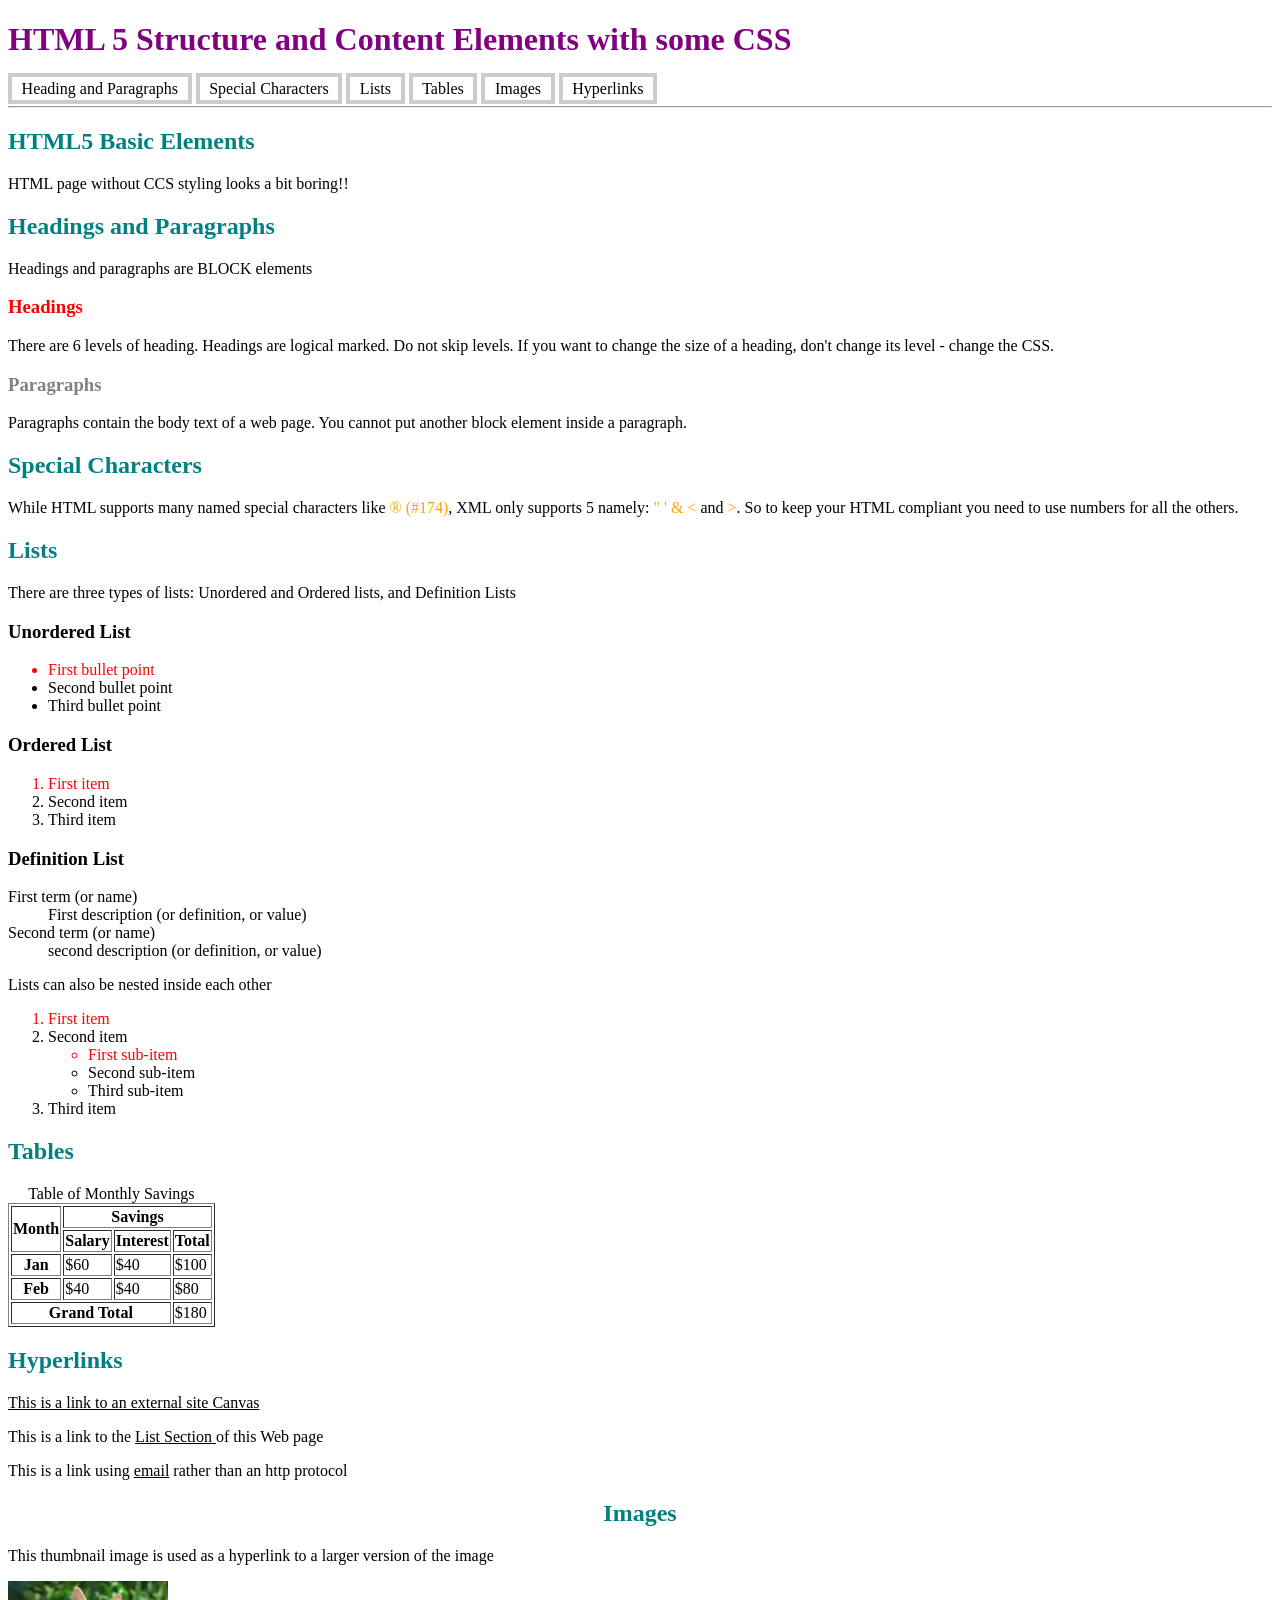
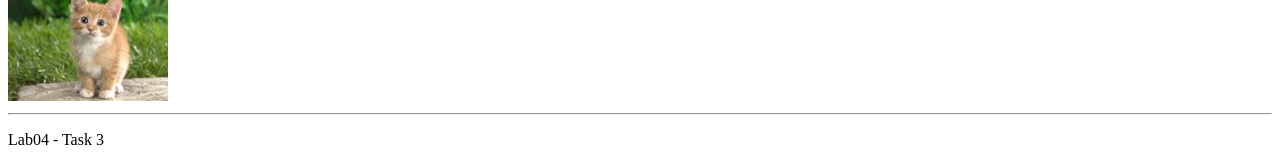
<file: lab04-1/lab04.html>
<!DOCTYPE html>
<html lang="en">
<head>
  <meta charset="utf-8" />
  <meta name="description" content="Demonstrates some basic HTML content elements and CSS" />
  <meta name="keywords" content="HTML5, tags" />
  <meta name="author" content="A Lecturer"  />
  <title>HTML Structure and Content Elements + CSS</title>
  <link rel="stylesheet" href="styles/lab04.css">
</head>
<!-- This is a comment. Indenting child elements makes the markup much more readable -->
<body>
   <header>
     <h1>HTML 5 Structure and Content Elements with some CSS</h1>
     <nav>
         <a href="#headings">Heading and Paragraphs</a> 
         <a href="#sc">Special Characters</a> 
         <a href="#lists">Lists</a> 
         <a href="#tables">Tables</a>
         <a href="#images">Images</a>
         <a href="#hyperlinks">Hyperlinks</a>
      </nav>
      <hr />
   </header>
   
   <article>   
   <h2>HTML5 Basic Elements</h2> 
      <aside>
         <p>HTML page without CCS styling looks a bit boring!!</p>
      </aside>
      <h2 id="headings">Headings and Paragraphs </h2>
      <p>Headings and paragraphs are BLOCK elements</p>
      <h3 class="redded">Headings</h3>
      <p>There are 6 levels of heading. Headings are logical marked. Do not skip levels. If you want to change the size of a heading, don't change its level - change the CSS.</p>
      <h3 class="greyed">Paragraphs</h3>
      <p>Paragraphs contain the body text of a web page. You cannot put another block element inside a paragraph.</p>
      
      <h2 id="sc">Special Characters</h2>
      <p>While HTML supports many named special characters like <span class="special">&#174; (#174)</span>, XML only supports 5 namely: <span class="special">&quot; &apos; &amp; &lt;</span>  and <span class="special">&gt;</span>.  So to keep your HTML compliant you need to use numbers for all the others.</p>
      
         
      
      <!-- Comments can be useful to indicate various sections of markup-->
      <!--Lists-->
      <h2 id="list">Lists</h2>
      <p>There are three types of lists: Unordered and Ordered lists, and Definition Lists</p>
      <h3>Unordered List</h3>
	  <ul>
         <li>First bullet point</li>
         <li>Second bullet point</li>
         <li>Third bullet point</li>
      </ul>
      <h3>Ordered List</h3>
      <ol>
         <li>First item</li>
         <li>Second item</li>
         <li>Third item</li>
      </ol>
	  <h3>Definition List</h3>
	  <dl>
		<dt>First term (or name)</dt>
			<dd>First description (or definition, or value)</dd>
		<dt>Second term (or name)</dt>
			<dd>second description (or definition, or value)</dd>
      </dl> 
      <p>Lists can also be nested inside each other</p>
      <ol>
         <li>First item</li>
         <li>Second item
            <ul>
               <li>First sub-item</li>
               <li>Second sub-item</li>
               <li>Third sub-item</li>
            </ul>
         </li>
         <li>Third item</li>
      </ol>		

      <h2 id="tables">Tables</h2>
      <table border="1">
         <caption>Table of Monthly Savings</caption>
         <thead>
            <tr>
            <!-- the scope attribute assists non-visual user agents -->
            <!-- rowspan and colspan allow multiple cells to be merged -->
              <th rowspan="2" scope="col">Month</th>
              <th colspan="3" scope="col">Savings</th>
            </tr>
            <tr>
              <th scope="col">Salary</th>
              <th scope="col">Interest</th>
              <th scope="col">Total</th>
            </tr>
        </thead>
        <tbody>
         <tr>
           <th scope="row">Jan</th>
           <td>$60</td>
           <td>$40</td>
           <td>$100</td>
         </tr>
         <tr>
           <th scope="row">Feb</th>
           <td>$40</td>
           <td>$40</td>
           <td>$80</td>
         </tr>
        </tbody>
        <tfoot>
         <tr>
            <th colspan="3" scope="row"> Grand Total</th>
            <td>$180</td>
         </tr>
        </tfoot>
		</table>
      
      <h2 id="hyperlinks">Hyperlinks</h2>
      <p><a href="https://swinburne.instructure.com" title="This takes you to Canvas" style="color: black;"> This is a link to an external site Canvas</a></p>
      <p>This is a link to the <a href="#list" style="color: black;" >List Section </a> of this Web page</p>
      <p>This is a link using <a href="mailto:someone@swin.edu.au" style="color: black;"> email</a> rather than an http protocol</p> 
	  
      <h2 id="images" style="text-align: center;" >Images</h2>
      <p>This thumbnail image is used as a hyperlink to a larger version of the image</p>
      <a href="images/mycat.jpg">  <img src="images/mycat_small.jpg" alt="Photo of my cat" title="Filesize 222kb " /></a>

      
      <hr />
   </article>
	<footer>
		<p>Lab04 - Task 3</p>
	</footer>
</body>

</html>
</file>
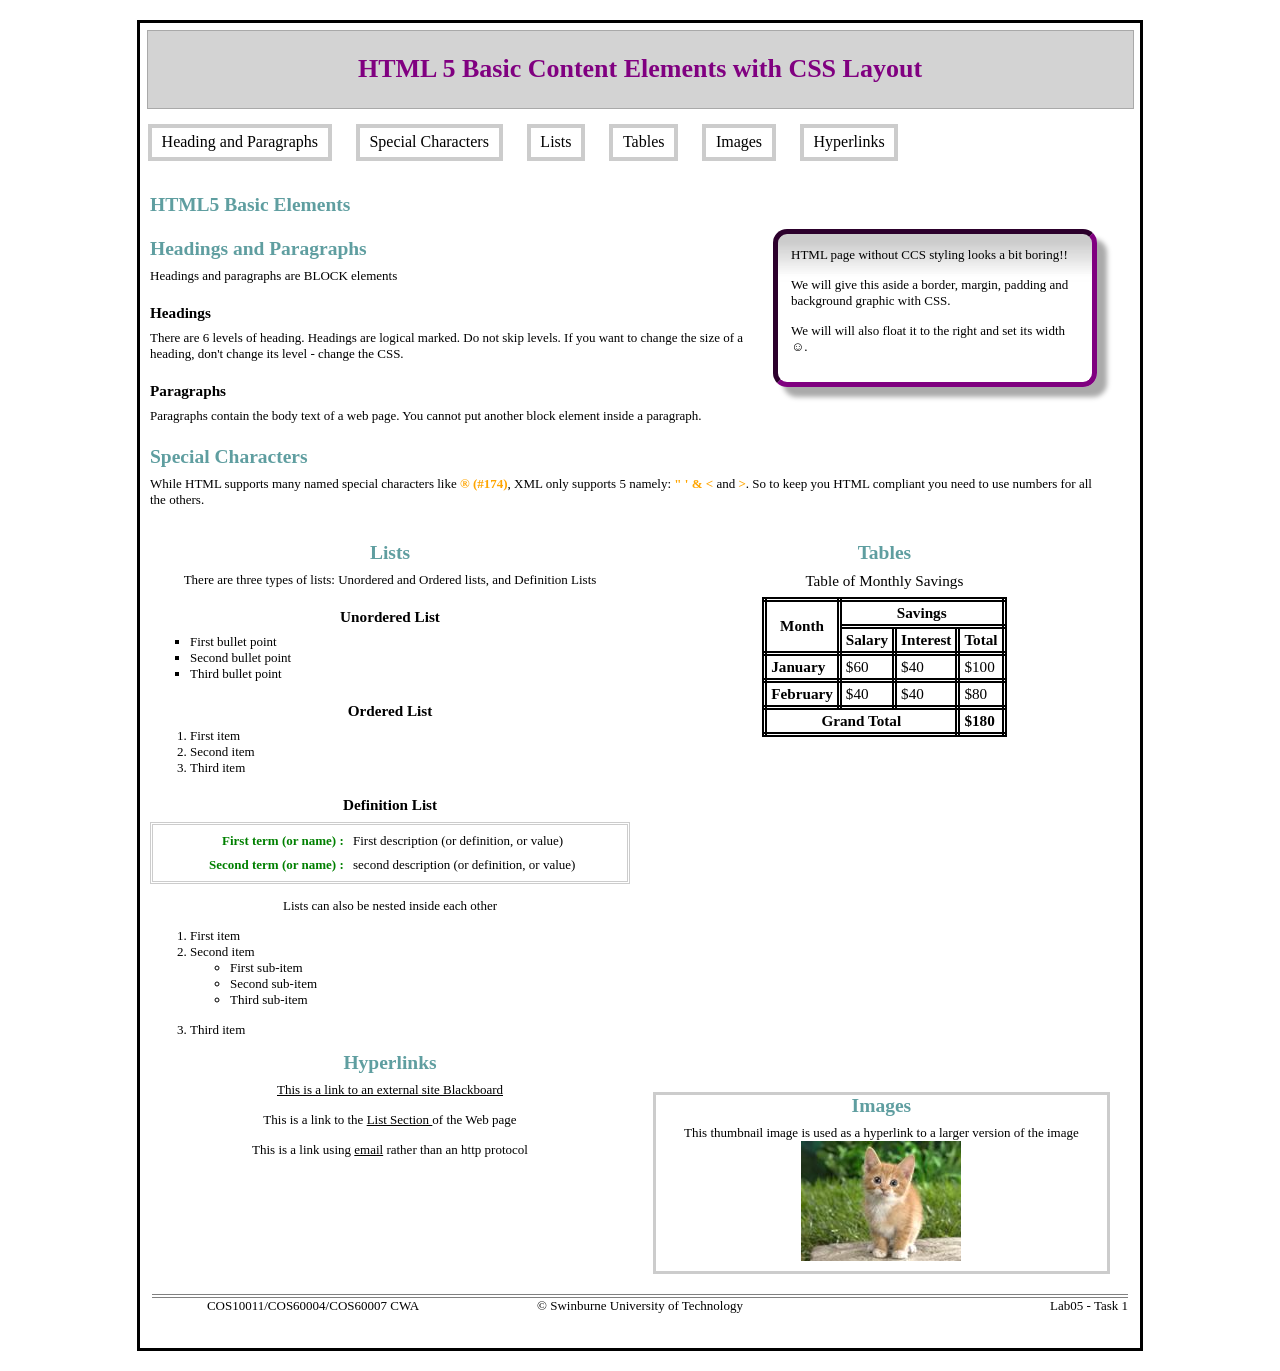
<file: lab05/lab05.html>
<!DOCTYPE html>
<html lang="en">
<head>
  <meta charset="utf-8" />
  <meta name="description" content="Demonstrates CSS layout" />
  <meta name="keywords" content="HTML5, CSS layout" />
  <meta name="author" content="A Lecturer"  />
  <link rel="stylesheet" href="lab04.css">
  <link rel="stylesheet" href="dl.css">
  <link rel="stylesheet" href="styles/layout.css">
  <title>CSS Layout</title>
  <!-- References to external CSS files -->
 
  
</head>
<!-- This is a comment. Indenting child elements makes the markup much more readable -->
<body>
   <header>
		<h1>HTML 5 Basic Content Elements with CSS Layout</h1>
    </header> 
	<nav>
        <p class="menu"><a href="#headings">Heading and Paragraphs</a></p> 
		<p class="menu"><a href="#sc">Special Characters</a> </p> 
		<p class="menu"><a href="#lists">Lists</a></p> 
		<p class="menu"><a href="#tables">Tables</a></p> 
		<p class="menu"><a href="#images">Images</a></p> 
		<p class="menu"><a href="#hyperlinks">Hyperlinks</a></p> 
    </nav>
   	<article>   
      <h2>HTML5 Basic Elements</h2>
      <aside>
         <p>HTML page without CCS styling looks a bit boring!!</p>
		 <p>We will give this aside a border, margin, padding and background graphic with CSS. </p>
		 <p>We will will also float it to the right and set its width &#9786;.</p>
      </aside>
      <section id="headings">
		  <h2>Headings and Paragraphs </h2>
		  <p>Headings and paragraphs are BLOCK elements</p>
		  <h3>Headings</h3>
		  <p>There are 6 levels of heading. Headings are logical marked. Do not skip levels. If you want to change the size of a heading, don't change its level - change the CSS.</p>
		  <h3>Paragraphs</h3>
		  <p>Paragraphs contain the body text of a web page. You cannot put another block element inside a paragraph.</p>
      </section>
      <section>
		  <h2 id="sc">Special Characters</h2>
		  <p>While HTML supports many named special characters like <span class="special">&#174; (#174)</span>, XML only supports 5 namely: <span class="special">&quot; &apos; &amp; &lt;</span>  and <span class="special">&gt;</span>.  So to keep you HTML compliant you need to use numbers for all the others.</p>
      </section>
         
      
      <!-- Comments can be useful to indicate various sections of markup-->
      <!--Lists-->
      <section id="lists">
		  <h2>Lists</h2>
      <p>There are three types of lists: Unordered and Ordered lists, and Definition Lists</p>
      <h3>Unordered List</h3>
	  <ul class="square">
         <li>First bullet point</li>
         <li>Second bullet point</li>
         <li>Third bullet point</li>
      </ul>
      <h3>Ordered List</h3>
      <ol>
         <li>First item</li>
         <li>Second item</li>
         <li>Third item</li>
      </ol>
	  <h3>Definition List</h3>
	  <dl>
		<dt>First term (or name)</dt>
			<dd>First description (or definition, or value)</dd>
		<dt>Second term (or name)</dt>
			<dd>second description (or definition, or value)</dd>
      </dl> 
      <p>Lists can also be nested inside each other</p>
	  <ol>
			 <li>First item</li>
			 <li>Second item
				<ul>
				   <li>First sub-item</li>
				   <li>Second sub-item</li>
				   <li>Third sub-item</li>
				</ul>
			 </li>
			 <li>Third item</li>
			</ol>		
		</section>
		<section id="tables">
		  <h2>Tables</h2>
		  <table border="1">
			 <caption>Table of Monthly Savings</caption>
			 <thead>
				<tr>
				<!-- the scope attribute assists non-visual user agents -->
				<!-- rowspan and colspan allow multiple cells to be merged -->
				  <th rowspan="2" scope="col">Month</th>
				  <th colspan="3" scope="col">Savings</th>
				</tr>
				<tr>
				  <th scope="col">Salary</th>
				  <th scope="col">Interest</th>
				  <th scope="col">Total</th>
				</tr>
			</thead>
			<tbody>
			 <tr>
			   <th scope="row">January</th>
			   <td>$60</td>
			   <td>$40</td>
			   <td>$100</td>
			 </tr>
			 <tr>
			   <th scope="row">February</th>
			   <td>$40</td>
			   <td>$40</td>
			   <td>$80</td>
			 </tr>
			</tbody>
			<tfoot>
			 <tr>
				<th colspan="3" scope="row"> Grand Total</th>
				<td>$180</td>
			 </tr>
			</tfoot>
			</table>
		</section>
		<section id="hyperlinks" class="blacklinks">
		  <h2>Hyperlinks</h2>
		  <p><a href="http://ilearn.swin.edu.au" title="This takes you to Blackboard"> This is a link to an external site Blackboard</a></p>
		  <p>This is a link to the <a href="#list">List Section </a> of the Web page</p>
		  <p>This is a link using <a href="mailto:someone@swin.edu.au"> email</a> rather than an http protocol</p> 
		</section>
		<section id="images">
			<h2 >Images</h2>
			<figure><figcaption>This thumbnail image is used as a hyperlink to a larger version of the image</figcaption>
			<a href="images/mycat.jpg">  <img src="images/mycat_small.jpg" alt="Photo of my cat" title="Filesize 222kb " /></a></figure>
		</section>
	</article>
	<footer>
		<p>COS10011/COS60004/COS60007 CWA</p>
		<p>&#169; Swinburne University of Technology</p>
		<p>Lab05 - Task 1</p>
	</footer>
</body>

</html>
</file>
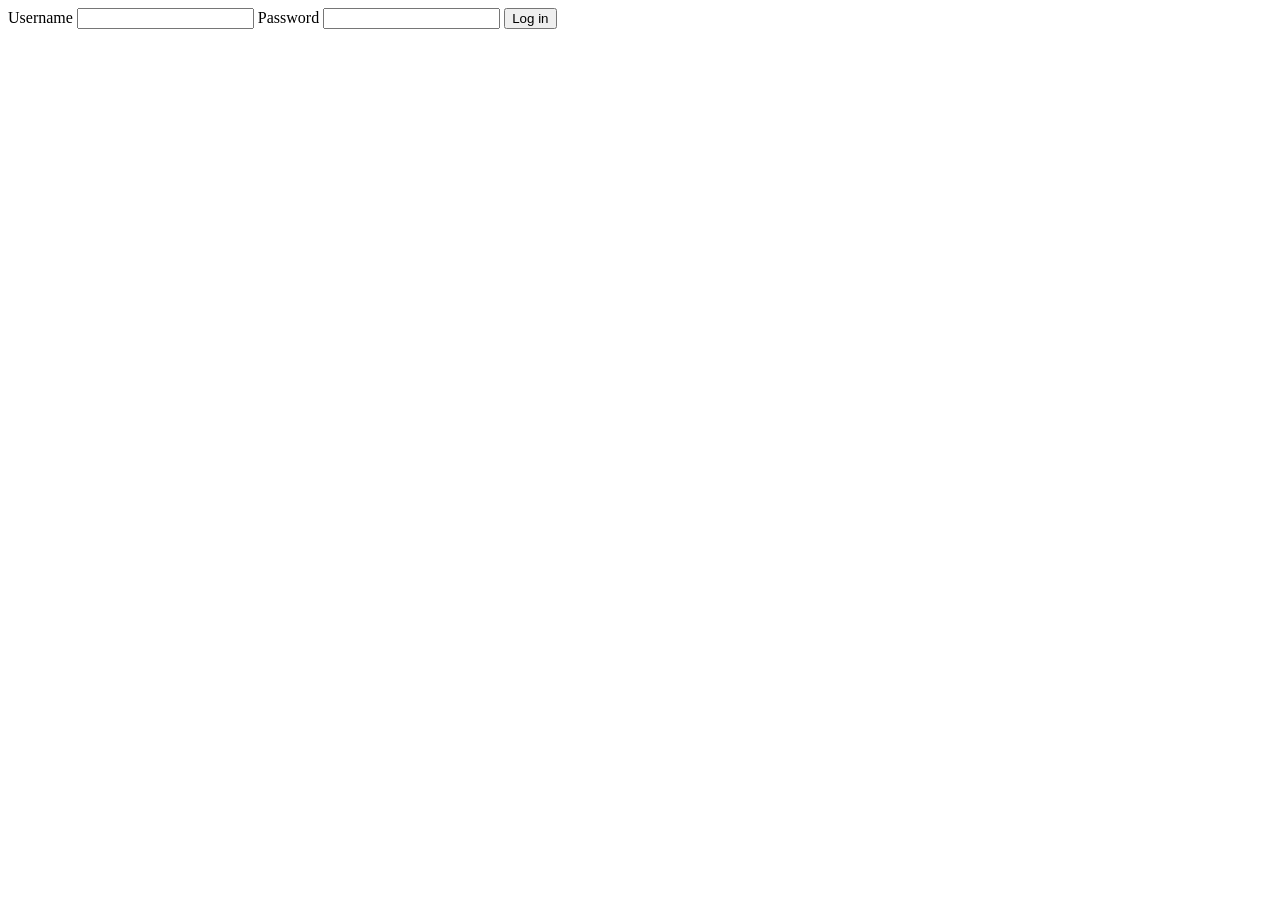
<file: Lab08/login.html>
<!DOCTYPE html>
<html lang="en">
<head>
	<meta charset="UTF-8">
	<meta name="viewport" content="width=device-width, initial-scale=1.0">
	<title>Login</title>
</head>
<body>
	<form method="POST" action="process.php">
		<input type="hidden" name="user_token" value="FIRST_INITIAL+STUDENT_ID">
		<label for="username">Username</label>
		<input type="text" id="username" name="username" autocomplete="username" required>

		<label for="password">Password</label>
		<input type="password" id="password" name="password" autocomplete="current-password" required>

		<button type="submit">Log in</button>
	</form>
</body>
</html>
</file>
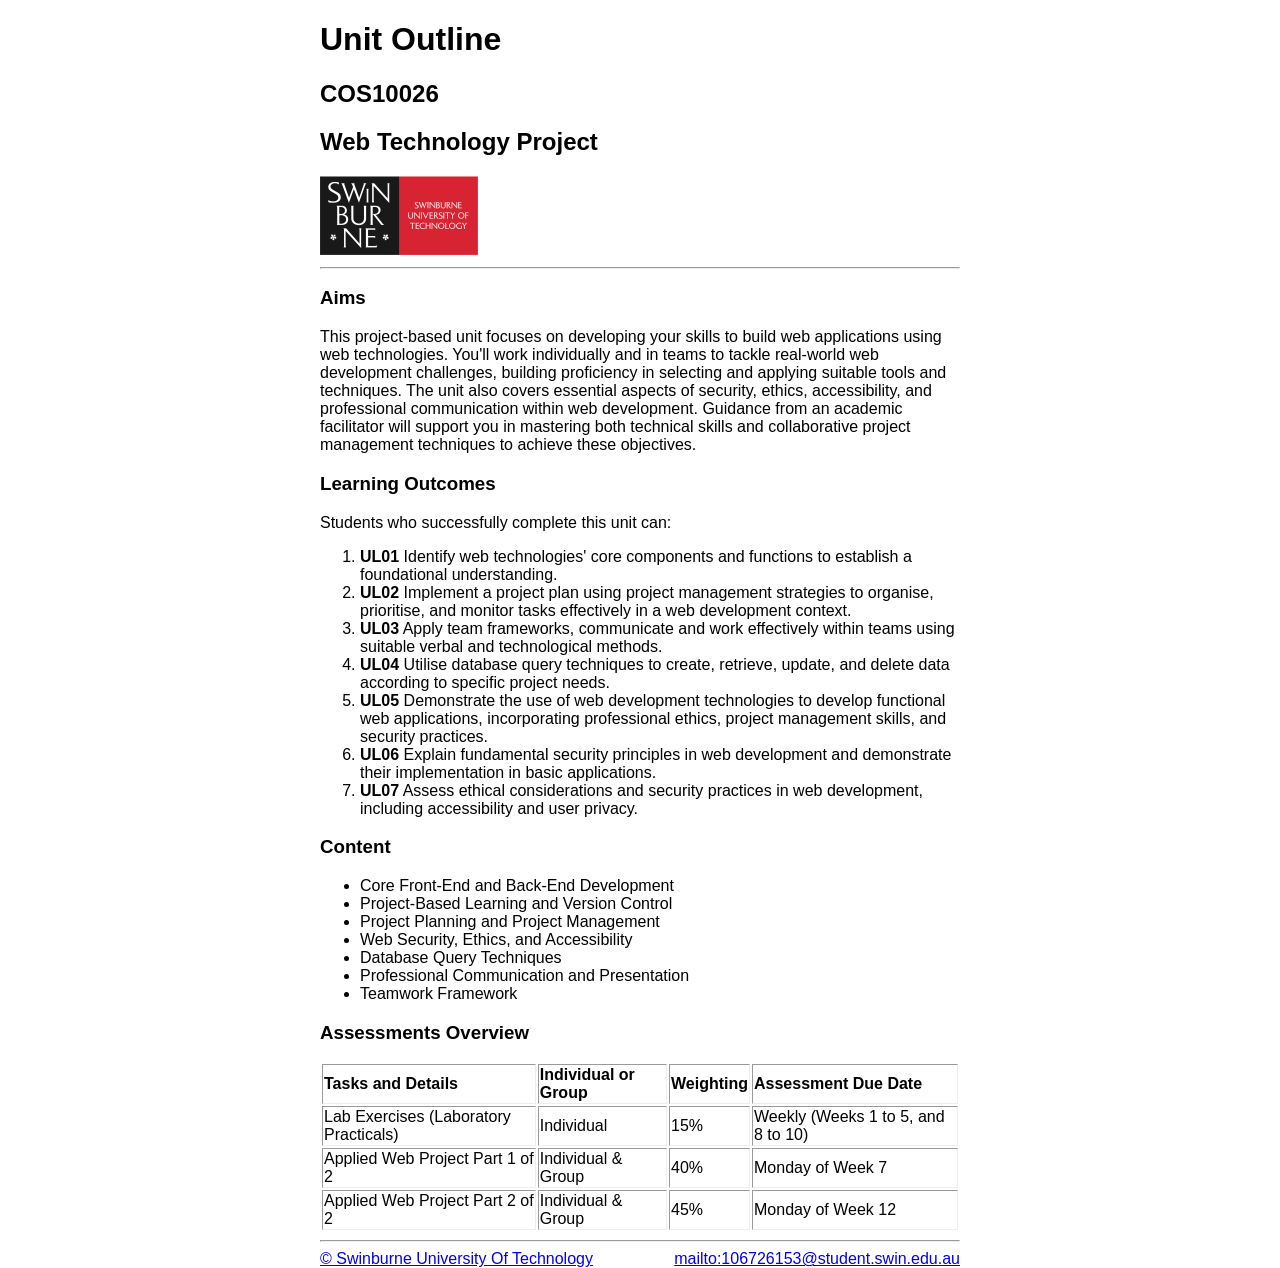
<file: lab02/lab02/lab02.html>
<!DOCTYPE html>
<html lang="en">
<head>
	<meta charset="UTF-8">
	<meta name="viewport" content="width=device-width, initial-scale=1.0">
	<title>Lab 02</title>
    <link rel="stylesheet" href="lab02style.css">
</head>
<body>
    <div class="thingggg">
        <h1>Unit Outline</h1>
        <h2>COS10026</h2>
        <h2>Web Technology Project</h2>
        <img src="swin_logo.png" alt="Swinburne Logo" srcset="">
        <hr>
        <h3>Aims</h3>
        <p>This project-based unit focuses on developing your skills to build web applications using web technologies. You'll work individually and in teams to tackle real-world web development challenges, building proficiency in selecting and applying suitable tools and techniques. The unit also covers essential aspects of security, ethics, accessibility, and professional communication within web development. Guidance from an academic facilitator will support you in mastering both technical skills and collaborative project management techniques to achieve these objectives. </p>
        <h3>Learning Outcomes</h3>
        <p>Students who successfully complete this unit can:</p>
        <ol>
            <li><strong>UL01</strong>  Identify web technologies' core components and functions to establish a foundational understanding.</li>
            <li><strong>UL02</strong> Implement a project plan using project management strategies to organise, prioritise, and monitor tasks effectively in a web development context.</li>
            <li><strong>UL03</strong> Apply team frameworks, communicate and work effectively within teams using suitable verbal and technological methods.</li>
            <li><strong>UL04</strong> Utilise database query techniques to create, retrieve, update, and delete data according to specific project needs.</li>
            <li><strong>UL05</strong> Demonstrate the use of web development technologies to develop functional web applications, incorporating professional ethics, project management skills, and security practices.</li>
            <li><strong>UL06</strong> Explain fundamental security principles in web development and demonstrate their implementation in basic applications.</li>
            <li><strong>UL07</strong> Assess ethical considerations and security practices in web development, including accessibility and user privacy.</li> 
        </ol>
        <h3>Content</h3>
        <ul>
            <li>Core Front-End and Back-End Development</li>
            <li>Project-Based Learning and Version Control</li>
            <li>Project Planning and Project Management</li>
            <li>Web Security, Ethics, and Accessibility</li>
            <li>Database Query Techniques</li>
            <li>Professional Communication and Presentation</li>
            <li>Teamwork Framework</li>
        </ul>
        <h3>Assessments Overview</h3>
        <table border="1">
            <thead>
                <tr>
                    <th>Tasks and Details</th>
                    <th>Individual or Group</th>
                    <th>Weighting</th>
                    <th>Assessment Due Date</th>
                </tr>
                <tr>
                    <td>Lab Exercises (Laboratory Practicals)</td>
                    <td>Individual</td>
                    <td>15%</td>
                    <td>Weekly (Weeks 1 to 5, and 8 to 10)</td>
                </tr>
                <tr>
                    <td>Applied Web Project Part 1 of 2</td>
                    <td>Individual & Group</td>
                    <td>40%</td>
                    <td>Monday of Week 7</td>
                </tr>
                <tr>
                    <td>Applied Web Project Part 2 of 2</td>
                    <td>Individual & Group</td>
                    <td>45%</td>
                    <td>Monday of Week 12</td>
                </tr>
            </thead>
        </table>
        <hr>
    </div>

</body>
<footer class="nig">
    <div>
        <a href="https://www.swinburne.edu.au/" class="TBH">&#169 Swinburne University Of Technology</a>
        <a href="mailto:106726153@student.swin.edu.au" class="TBH2">mailto:106726153@student.swin.edu.au</a>
    </div>

</footer>
</html>
</file>
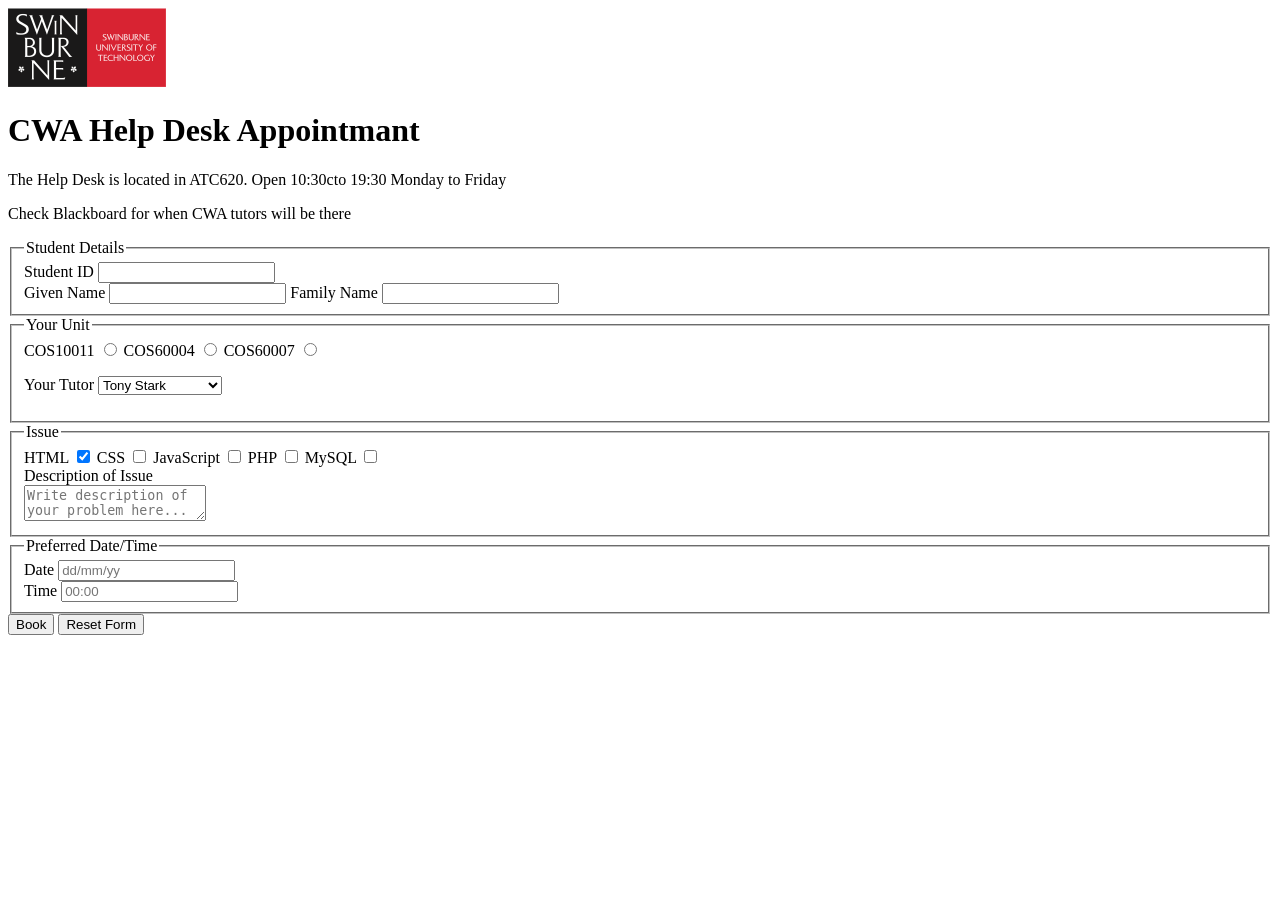
<file: lab03/lab03/indexweek3.html>
<!DOCTYPE html>
<html lang="en">
<head>
  <meta charset="UTF-8">
  <meta name="viewport" content="width=device-width, initial-scale=1.0">
  <title>Lab 03</title>
</head>
<a href="https://www.swinburne.edu.au/">
    <img src="swin_logo.png" alt="Swinburne logo">
</a>
<h1><strong>CWA Help Desk Appointmant </strong></h1>
<p>The Help Desk is located in ATC620. Open 10:30cto 19:30 Monday to Friday</p>
<p>Check Blackboard for when CWA tutors will be there</p>
<form action="sumbit" method="https://www.swinburne.edu.au/">
    <fieldset>
        <legend>Student Details</legend>
        
        <label for="ID">Student ID</label>
    <input type="text" id="ID" ID="ID" required="required" pattern="\d(7,10)">
    <br>
    <label for="name">Given Name</label>
    <input type="text" name="name" id="name" pattern="[a-Za-Z]">
    <label for="name">Family Name</label>
    <input type="text" id="name" name="name"
    pattern="[a-Za-Z]">
    </fieldset>
</form>

<form action="sumbit" method="post">
    <fieldset>
        <legend>Your Unit</legend>

        <label for="10011">COS10011</label>
        <input type="radio" name="your unit" id="cos10011" value="cos10011" required="required">
        

        <label for="600004">COS60004</label>
        <input type="radio" name="your unit" id="cos60004" value="cos60004">
        

        <label for="60007">COS60007</label>
        <input type="radio" name="your unit" id="cos60007" value="cos60007">
        <br>
        <p><label for="tutor">Your Tutor</label>
        <select name="tutor" id="tutor">
            <option value="iron man">Tony Stark</option>
            <option value="diddy">P.Diddy</option>
            <option value="epstein">Jeffery Epstein</option>
            <option value="Hopium">Gordon Freeman</option>
            <option value="engineer">Issac Clarke</option>
        </select></p>
    </fieldset>
</form>
<form action="sumbit" method="post">
    <fieldset>
        <legend>Issue</legend>

        <label for="html">HTML</label>
        <input type="checkbox" id="hmtl" name="category[]" checked="checked">

        <label for="css">CSS</label>
        <input type="checkbox" id="css" name="category[]">

        <label for="javascript">JavaScript</label>
        <input type="checkbox" id="javascript" name="category[]">

        <label for="php">PHP</label>
        <input type="checkbox" id="php" name="category[]">

        <label for="mysql">MySQL</label>
        <input type="checkbox" id="mysql" name="category[]">
        <br>
        <label for="description">Description of Issue</label>
        <br>
        <textarea name="issue" id="issue" placeholder="Write description of your problem here..."></textarea>
    </fieldset>
</form>
<form action="sumbit" method="post">
    <fieldset>
        <legend>Preferred Date/Time</legend>

        <label for="date">Date</label>
        <input type="text" name="date" id="date" placeholder="dd/mm/yy">
        <br>
        <label for="time">Time</label>
        <input type="text" name="time" id="time" placeholder="00:00">
    </fieldset>
</form>

<input type="submit" value="Book">
<input type="reset" value="Reset Form">

<body>
</body>
</html>
</file>
<file: lab04-1/styles/lab04.css>
h1 { 
    color: purple; 
    font-size: 2em; 
    font-weight: bold; 
}

nav a {
    text-decoration: none;
    padding:0.2em 0.6em;
    border: 4px solid #ccc;
    color: black;
}

nav a:hover{
    border-color: darkblue;
    background-color: lightblue;
}

h2{
    color: teal;
}

.redded {
    color: red;
}

.greyed {
    color: grey;
}

.special{
    color: orange;
}

li:first-child {
    color: red
}
</file>
<file: lab05/lab04.css>
h1 { 
    color: purple; 
    font-size: 2em; 
    font-weight: bold; 
}

nav a {
    text-decoration: none;
    padding:0.2em 0.6em;
    border: 4px solid #ccc;
    color: black;
}

nav a:hover{
    border-color: darkblue;
    background-color: lightblue;
}

h2{
    color: teal;
}

.redded {
    color: red;
}

.greyed {
    color: grey;
}

.special{
    color: orange;
}
</file>
<file: lab05/dl.css>
/* styling definition list */
dl {
    border: 3px double #ccc;
    padding: 0.5em;
    overflow: hidden;   
  }
  dt {
    clear: left;
	float: left;
    width: 40%;
	text-align: right;
    font-weight: bold;
    color: green;
  }
  dt::after {
    content: " :"; 
  }

  dd {
    width: 55%;
	margin-left: 42%;
  }
</file>
<file: lab05/styles/layout.css>
body {
  width: 1000px;
  margin: 20px auto;
  border: 3px solid black;
  font-size: 13px;
}

header {
  margin: 0.5em;
  padding: 0.5em;
  color: purple;
  background: lightgray;
  border: 1px solid darkgray;
  text-align: center;
}
nav a {
    text-decoration: none;
    padding:0.2em 0.6em;
    border: 4px solid #ccc;
    color: black;
    display: inline-block;
}

nav a:hover{
    border-color: darkblue;
    background-color: lightblue;
}

.menu {
 display: inline-block;
  margin: 0 5px 0px 0;  
  background: var(--nav-bg);
  font-size: 1rem;
  padding: 0.5em;
  text-decoration: none;
  line-height: 1.4;
}


article {
  display: flow-root;
  padding: 0 30px 0 10px;
  min-width: 30em;
}

article > h2 {
  margin: 25px 0 0;
  color: cadetblue
}

section h2 {
  margin: 22px 0 8px;
  color: cadetblue;
}

section h3 {
  margin: 20px 0 8px;
}

p {
  margin: 0 0 14px;
}

aside {
  float: right;
  width: 30%;
  margin: 1em;
  padding: 1em;
  background: url('images/fade.jpg') repeat-x top left;
  border: 5px inset purple;
  border-radius: 14px;
  box-shadow: 10px 10px 5px #aaaaaa
}


section:nth-of-type(2) {
  clear: both;
}

#lists,
#hyperlinks {
  float: left;
  width: 50%;
}

#tables,
#images {
  float: right;
  width: 47%;
}

#lists,
#tables,
#hyperlinks,
#images {
  text-align: center;
}

#lists,
#tables {
  margin-top: 20px;
}

#lists h2,
#tables h2,
#hyperlinks h2,
#images h2 {
  margin-top: 0;
}

#hyperlinks {
  clear: both;
  float: left;
}

#images {

  margin-top: 40px;
  border: 3px solid #ccc;
}

ul, ol {
  text-align: left;            
  margin: 0 0 14px;
  padding-left: 40px;
}


dl {
  margin: 0 0 14px;
  padding: 8px 6px 0;
  overflow: hidden;        
}

dt {
  float: left;
  clear: left;
  width: 40%;
  text-align: right;
  margin: 0 0 8px;
}

dd {
  margin: 0 0 8px 42%;
  text-align: left;
}

table {
  margin: 0 auto;
}

caption {
  padding-bottom: 4px;
}

th, td {
  padding: 1px 3px;
  text-align: left;
}

thead th,
tfoot th {
  text-align: center;
}

figure {
  width: 90%;
  margin: 0 auto;
}

figcaption {
  text-align: center;
  padding: 0 2px;
}

figure img {
  display: block;
  width: 160px;
  margin: 0 auto 10px;
}

footer {
  margin: 20px 12px 0;
  padding-bottom: 20px;
  text-align: center;
  border-top: 4px double gray;
  clear:both;
}

footer p {
  display: inline-block;
  width: 33%;
}

footer p:first-child { float:left; }

footer p:nth-child(2) {text-align: center; }

footer p:last-child {float:right; text-align:right; }

#hyperlinks a {
    color: black;
}

table {
  border-collapse: collapse;
  border: 5px double black;
  background: white;
  margin: auto;
}

th, td {
  border: 5px double black;
  padding: 2px 4px;
  text-align: left;
  font-size: 0.95rem;
}

caption {
  caption-side: top;
  text-align: cneter;
  font-size: 0.95rem;
  margin-bottom: 3px;
}

th {
  background: white;
  font-weight: 700;
}


tfoot th,
tfoot td {
  font-weight: 700;
}

#lists {
  float: left
}

ol, ul, dl {
  text-align: left;
}

.special {
  color: orange;
  font-weight: 700;
}

.square {
    list-style-type:square;
}
</file>
<file: lab02/lab02/lab02style.css>
html * {
    font-family: Arial, Helvetica, sans-serif;
}

body {
    margin: 0
}

.thingggg, .nig {
    height: 50%;
    width: 50%;
    margin: 0 auto
}


table {
    text-align: left;
    border: 10cap;
}

.TBH {
    text-align: left;
    float: left;
}

.TBH2 {
    text-align: right;
    float: right;
}
</file>
